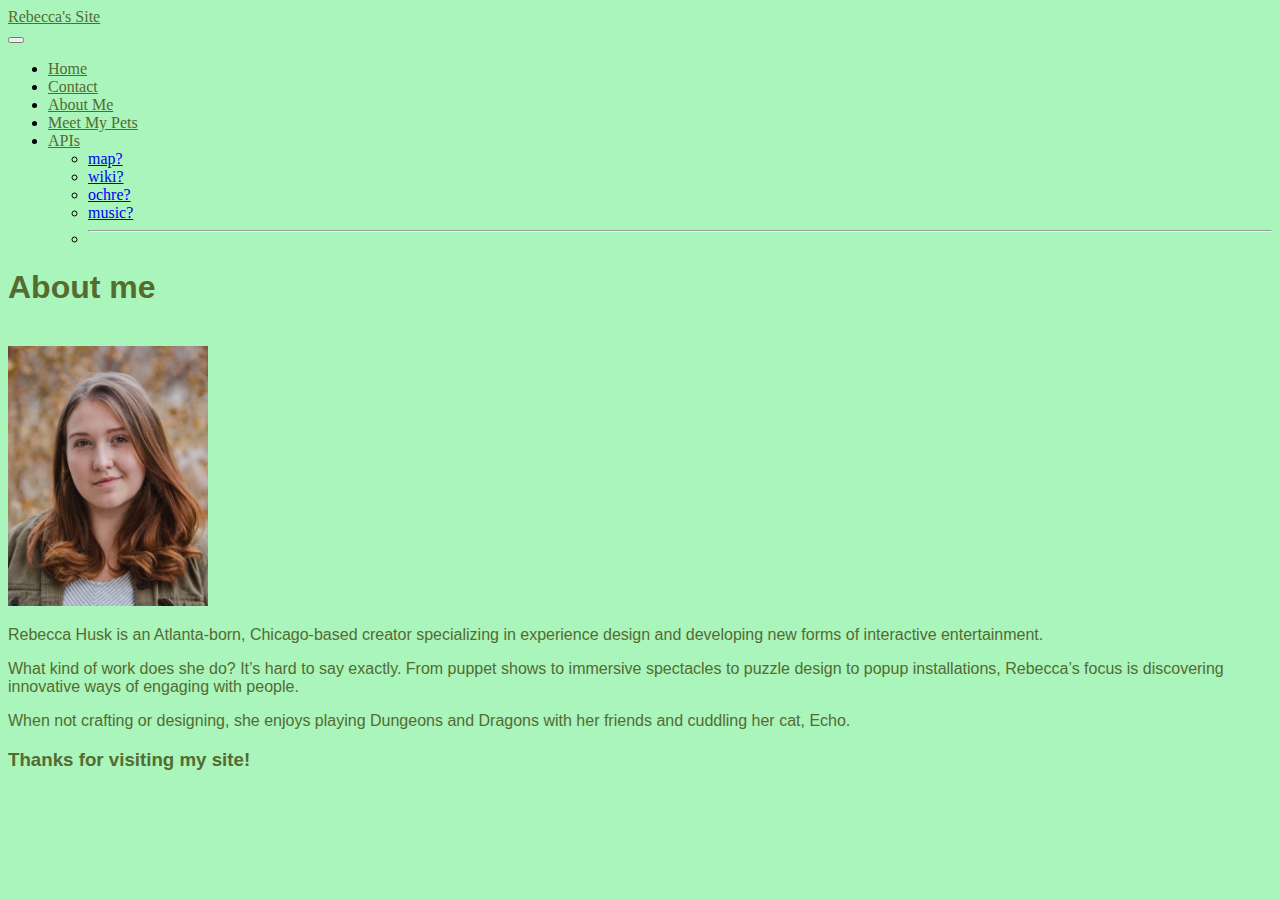
<file: about_me.html>
<!doctype html>
<html lang="en">
    <head>
        <!-- Required meta tags -->
        <meta charset="utf-8">
        <meta name="viewport" content="width=device-width, initial-scale=1, shrink-to-fit=no">
      
        <!-- Bootstrap CSS -->
        <link href="https://cdn.jsdelivr.net/npm/bootstrap@5.0.0-beta2/dist/css/bootstrap.min.css" rel="stylesheet"
        integrity="sha384-BmbxuPwQa2lc/FVzBcNJ7UAyJxM6wuqIj61tLrc4wSX0szH/Ev+nYRRuWlolflfl" crossorigin="anonymous">
      <script src="https://cdn.jsdelivr.net/npm/bootstrap@5.0.0-beta2/dist/js/bootstrap.bundle.min.js"
        integrity="sha384-b5kHyXgcpbZJO/tY9Ul7kGkf1S0CWuKcCD38l8YkeH8z8QjE0GmW1gYU5S9FOnJ0"
        crossorigin="anonymous"></script>
        <link rel="stylesheet" href="css/style.css">
        <script src="js/sample.js"></script>
        <title>Contact Me:</title>
      </head>
      <nav class="navbar navbar-expand-md navbar-dark bg-gradient">
        <a class="navbar-brand" style="color: darkolivegreen" href="#">Rebecca's Site</a>
        <div class="container-fluid">
          <button class="navbar-toggler" type="button" data-bs-toggle="collapse" data-bs-target="#navbarSupportedContent"
            aria-controls="navbarSupportedContent" aria-expanded="false" aria-label="Toggle navigation">
            <span class="navbar-toggler-icon"></span>
          </button>
          <div class="collapse navbar-collapse" id="navbarSupportedContent">
            <ul class="navbar-nav me-auto mb-2 mb-lg-0">
              <li class="nav-item">
                <a class="nav-link active" style="color: darkolivegreen;" aria-current="page" href="index.html">Home</a>
              </li> 
              <li class="nav-item">
                <a class="nav-link" style="color: darkolivegreen;" href="contact.html">Contact</a>
              </li>
              <li>
                <a class="nav-link" style="color: darkolivegreen;" href="about_me.html">About Me</a
              ></li>
              <li>
                <a class="nav-link" style="color: darkolivegreen;" href="pets.html">Meet My Pets</a
              ></li>
              <li class="nav-item dropdown">
                <a class="nav-link dropdown-toggle" style="color: darkolivegreen;" href="#" id="navbarDropdown" role="button"
                  data-bs-toggle="dropdown" aria-expanded="false">APIs</a>
                <ul class="dropdown-menu" aria-labelledby="navbarDropdown">
                  <li><a class="dropdown-item" href="map.html">map?</a></li>
                  <li><a class="dropdown-item" href="wiki.html">wiki?</a></li>
                  <li><a class="dropdown-item" href="rstiTexts.html">ochre?</a></li>
                  <li><a class="dropdown-item" href="music.html">music?</a></li>
                  <li>
                    <hr class="dropdown-divider">
                  </li>
                </ul>
               
              </li>
            </ul>
          </div>
        </div>
      </nav>
  <body>
    <div class="container">
        <body>
            <h1> About me</h1>
            <br>
            <img src="images/headshot.jpg" width="200" height="260">  
            <p id="firstParagraph">Rebecca Husk is an Atlanta-born, Chicago-based creator specializing in experience design and developing new forms of interactive entertainment. </p>

            <p id="secondParagraph"> What kind of work does she do? It’s hard to say exactly. From puppet shows to immersive spectacles to puzzle design to popup installations, Rebecca’s focus is discovering innovative ways of engaging with people. </p>
                
            <p id="thirdParagraph">   When not crafting or designing, she enjoys playing Dungeons and Dragons with her friends and cuddling her cat, Echo. </p>
        </body>
        <body>
          <h3>
            Thanks for visiting my site!
          </h3>
        </body>
    </div>

    <!-- Optional JavaScript; choose one of the two! -->

    <!-- Option 1: Bootstrap Bundle with Popper -->
    <script src="https://cdn.jsdelivr.net/npm/bootstrap@5.0.0-beta2/dist/js/bootstrap.bundle.min.js" integrity="sha384-b5kHyXgcpbZJO/tY9Ul7kGkf1S0CWuKcCD38l8YkeH8z8QjE0GmW1gYU5S9FOnJ0" crossorigin="anonymous"></script>

    <!-- Option 2: Separate Popper and Bootstrap JS -->
    <!--
    <script src="https://cdn.jsdelivr.net/npm/@popperjs/core@2.6.0/dist/umd/popper.min.js" integrity="sha384-KsvD1yqQ1/1+IA7gi3P0tyJcT3vR+NdBTt13hSJ2lnve8agRGXTTyNaBYmCR/Nwi" crossorigin="anonymous"></script>
    <script src="https://cdn.jsdelivr.net/npm/bootstrap@5.0.0-beta2/dist/js/bootstrap.min.js" integrity="sha384-nsg8ua9HAw1y0W1btsyWgBklPnCUAFLuTMS2G72MMONqmOymq585AcH49TLBQObG" crossorigin="anonymous"></script>
    -->
  </body>


</html>
</file>
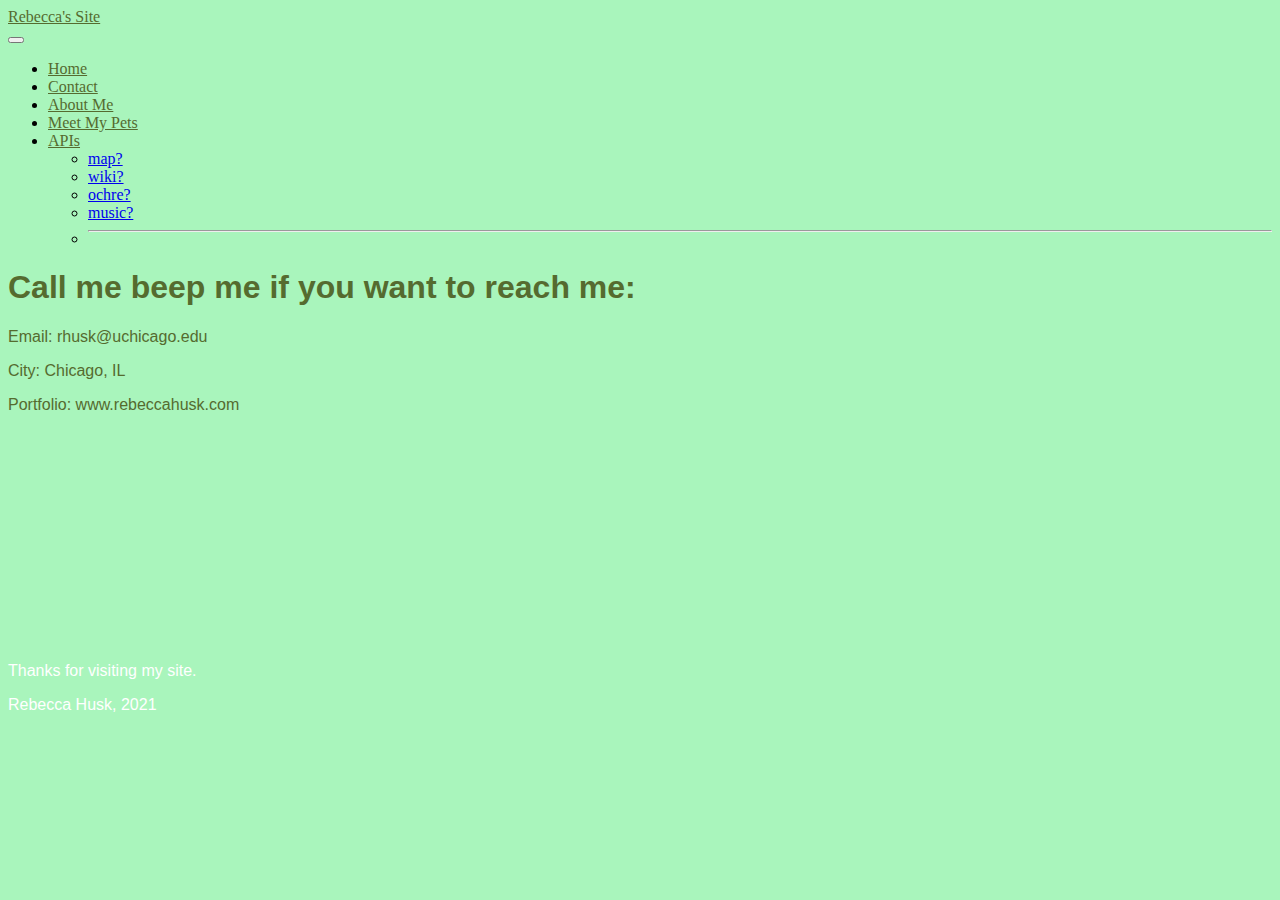
<file: contact.html>
<!doctype html>
<html lang="en">
  <head>
    <!-- Required meta tags -->
    <meta charset="utf-8">
    <meta name="viewport" content="width=device-width, initial-scale=1, shrink-to-fit=no">
  
    <!-- Bootstrap CSS -->
    <link href="https://cdn.jsdelivr.net/npm/bootstrap@5.0.0-beta2/dist/css/bootstrap.min.css" rel="stylesheet"
    integrity="sha384-BmbxuPwQa2lc/FVzBcNJ7UAyJxM6wuqIj61tLrc4wSX0szH/Ev+nYRRuWlolflfl" crossorigin="anonymous">
  <script src="https://cdn.jsdelivr.net/npm/bootstrap@5.0.0-beta2/dist/js/bootstrap.bundle.min.js"
    integrity="sha384-b5kHyXgcpbZJO/tY9Ul7kGkf1S0CWuKcCD38l8YkeH8z8QjE0GmW1gYU5S9FOnJ0"
    crossorigin="anonymous"></script>
    <link rel="stylesheet" href="css/style.css">
    <script src="js/sample.js"></script>
    <title>Contact Me:</title>
  </head>
  <nav class="navbar navbar-expand-md navbar-dark bg-gradient">
    <a class="navbar-brand" style="color: darkolivegreen" href="#">Rebecca's Site</a>
    <div class="container-fluid">
      <button class="navbar-toggler" type="button" data-bs-toggle="collapse" data-bs-target="#navbarSupportedContent"
        aria-controls="navbarSupportedContent" aria-expanded="false" aria-label="Toggle navigation">
        <span class="navbar-toggler-icon"></span>
      </button>
      <div class="collapse navbar-collapse" id="navbarSupportedContent">
        <ul class="navbar-nav me-auto mb-2 mb-lg-0">
          <li class="nav-item">
            <a class="nav-link active" style="color: darkolivegreen;" aria-current="page" href="index.html">Home</a>
          </li> 
          <li class="nav-item">
            <a class="nav-link" style="color: darkolivegreen;" href="contact.html">Contact</a>
          </li>
          <li>
            <a class="nav-link" style="color: darkolivegreen;" href="about_me.html">About Me</a
          ></li>
          <li>
            <a class="nav-link" style="color: darkolivegreen;" href="pets.html">Meet My Pets</a
          ></li>
          <li class="nav-item dropdown">
            <a class="nav-link dropdown-toggle" style="color: darkolivegreen;" href="#" id="navbarDropdown" role="button"
              data-bs-toggle="dropdown" aria-expanded="false">APIs</a>
            <ul class="dropdown-menu" aria-labelledby="navbarDropdown">
              <li><a class="dropdown-item" href="map.html">map?</a></li>
              <li><a class="dropdown-item" href="wiki.html">wiki?</a></li>
              <li><a class="dropdown-item" href="rstiTexts.html">ochre?</a></li>
              <li><a class="dropdown-item" href="music.html">music?</a></li>
              <li>
                <hr class="dropdown-divider">
              </li>
            </ul>
           
          </li>
        </ul>
      </div>
    </div>
  </nav>
  <body>
    <div class="container">
        <body>
            <h1> Call me beep me if you want to reach me:</h1>
            <p id="firstParagraph"> Email: rhusk@uchicago.edu</p>
            <p id="secondParagraph">City: Chicago, IL</p>
            <p id="thirdParagraph">Portfolio: www.rebeccahusk.com</p>
        </body>
    </div>

    <!-- Optional JavaScript; choose one of the two! -->

    <!-- Option 1: Bootstrap Bundle with Popper -->
    <script src="https://cdn.jsdelivr.net/npm/bootstrap@5.0.0-beta2/dist/js/bootstrap.bundle.min.js" integrity="sha384-b5kHyXgcpbZJO/tY9Ul7kGkf1S0CWuKcCD38l8YkeH8z8QjE0GmW1gYU5S9FOnJ0" crossorigin="anonymous"></script>

    <!-- Option 2: Separate Popper and Bootstrap JS -->
    <!--
    <script src="https://cdn.jsdelivr.net/npm/@popperjs/core@2.6.0/dist/umd/popper.min.js" integrity="sha384-KsvD1yqQ1/1+IA7gi3P0tyJcT3vR+NdBTt13hSJ2lnve8agRGXTTyNaBYmCR/Nwi" crossorigin="anonymous"></script>
    <script src="https://cdn.jsdelivr.net/npm/bootstrap@5.0.0-beta2/dist/js/bootstrap.min.js" integrity="sha384-nsg8ua9HAw1y0W1btsyWgBklPnCUAFLuTMS2G72MMONqmOymq585AcH49TLBQObG" crossorigin="anonymous"></script>
    -->


  <br>
  <br>
  <br>
  <br>
  <br>
  <br>
  <br>
  <br>
  <br>
  <br>
  <br>
  <br>
  <div class="footer-container">
    <footer id="footer" class ="d-none d-md-block footer container-fluid mt-auto py-3 bg-dark">
      <div class="grid-wrapper">
  
          <div class="region region-footer-first">
      <div id="block-block-10" class="block block-block first last odd">
  <p style=color:white> Thanks for visiting my site.</p>
        
    <div class="wordmark-wrapper">
  </div>
  
  </div>
    </div>
        <div class="footer-links-wrapper">
            <div class="region region-footer-second">
      <div id="block-block-3" class="block block-block first last odd">
  
  </div>
    </div>
            <div class="region region-footer-third">
      <div id="block-block-4" class="block block-block first last odd">
  
  
  <p style=color:white;>Rebecca Husk, 2021</p>
  
    </div>
        </div>
                <div class="region region-footer-fifth">
      <div id="block-block-19" class="block block-block first last odd">
  </div>
</body>
  
  </html>
</file>
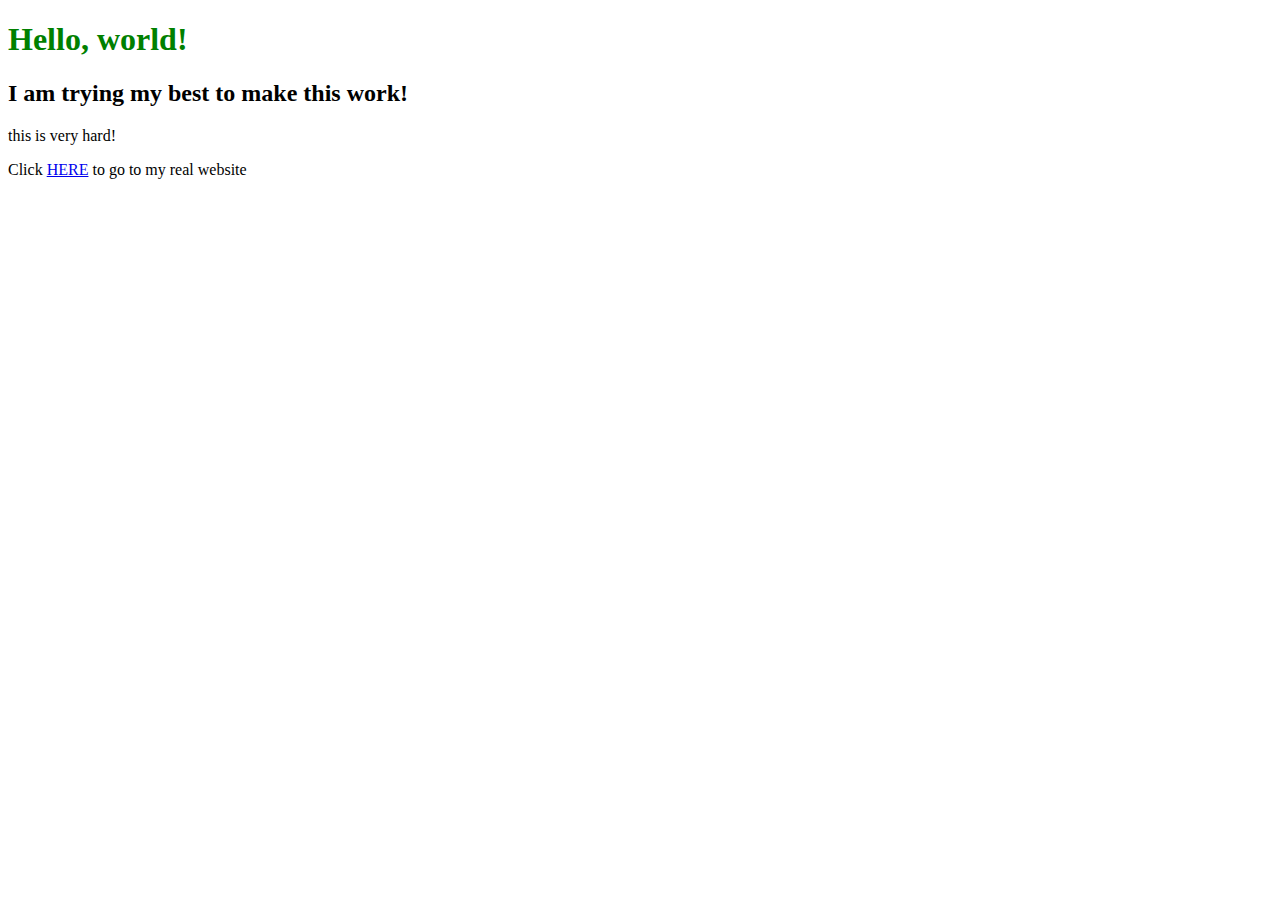
<file: main_page.html>
<!doctype html>
<html lang="en">
  <head>
    <!-- Required meta tags -->
    <meta charset="utf-8">
    <meta name="viewport" content="width=device-width, initial-scale=1">

    <!-- Bootstrap CSS -->
    <link href="https://cdn.jsdelivr.net/npm/bootstrap@5.0.0-beta2/dist/css/bootstrap.min.css" rel="stylesheet" integrity="sha384-BmbxuPwQa2lc/FVzBcNJ7UAyJxM6wuqIj61tLrc4wSX0szH/Ev+nYRRuWlolflfl" crossorigin="anonymous">

    <title>Hello, world!</title>
  </head>
  <body>
    <div class="container">
        <h1 style=color:green>Hello, world!</h1>
        <h2> I am trying my best to make this work! </h2>
        <p>this is very hard!</p>
        <p>
            Click
            <a href="http://www.rebeccahusk.com">HERE</a>
            to go to my real website
            </p>
    </div>

    <!-- Optional JavaScript; choose one of the two! -->

    <!-- Option 1: Bootstrap Bundle with Popper -->
    <script src="https://cdn.jsdelivr.net/npm/bootstrap@5.0.0-beta2/dist/js/bootstrap.bundle.min.js" integrity="sha384-b5kHyXgcpbZJO/tY9Ul7kGkf1S0CWuKcCD38l8YkeH8z8QjE0GmW1gYU5S9FOnJ0" crossorigin="anonymous"></script>

    <!-- Option 2: Separate Popper and Bootstrap JS -->
    <!--
    <script src="https://cdn.jsdelivr.net/npm/@popperjs/core@2.6.0/dist/umd/popper.min.js" integrity="sha384-KsvD1yqQ1/1+IA7gi3P0tyJcT3vR+NdBTt13hSJ2lnve8agRGXTTyNaBYmCR/Nwi" crossorigin="anonymous"></script>
    <script src="https://cdn.jsdelivr.net/npm/bootstrap@5.0.0-beta2/dist/js/bootstrap.min.js" integrity="sha384-nsg8ua9HAw1y0W1btsyWgBklPnCUAFLuTMS2G72MMONqmOymq585AcH49TLBQObG" crossorigin="anonymous"></script>
    -->
  </body>
</html>
</file>
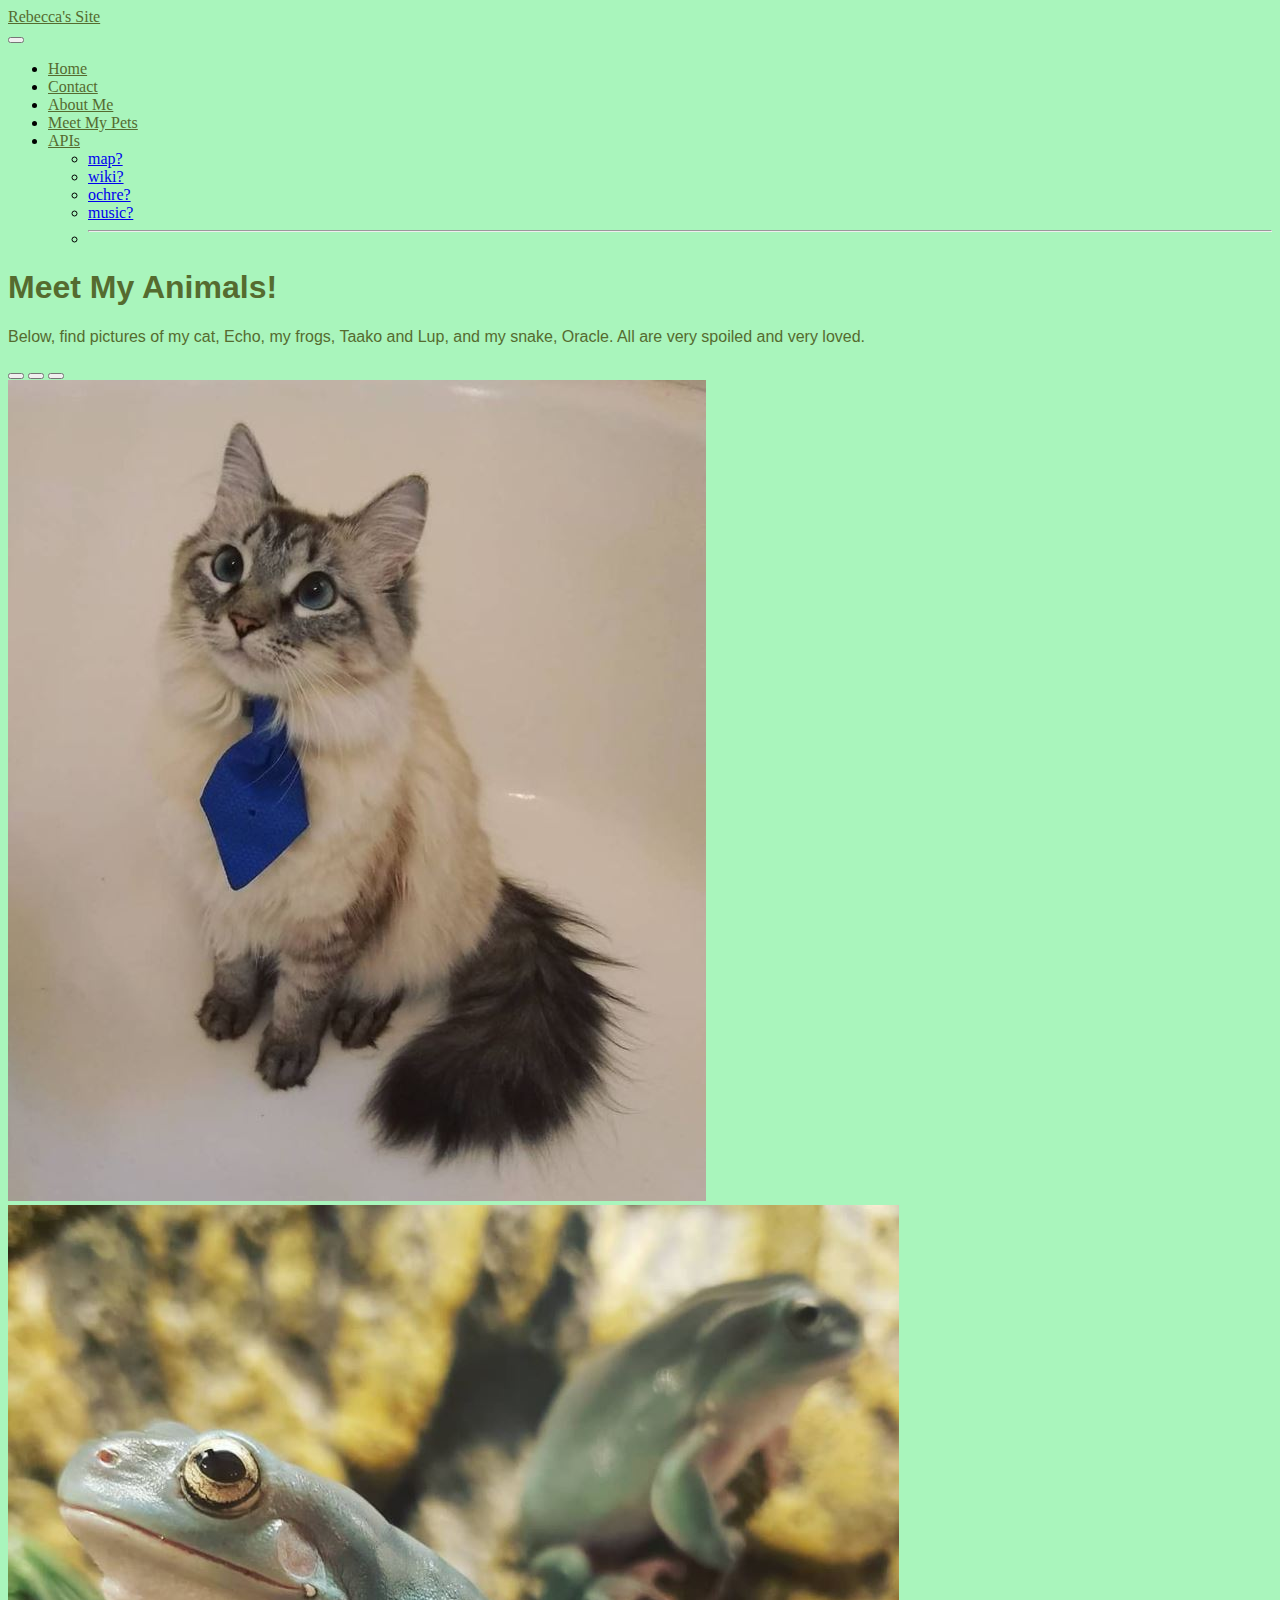
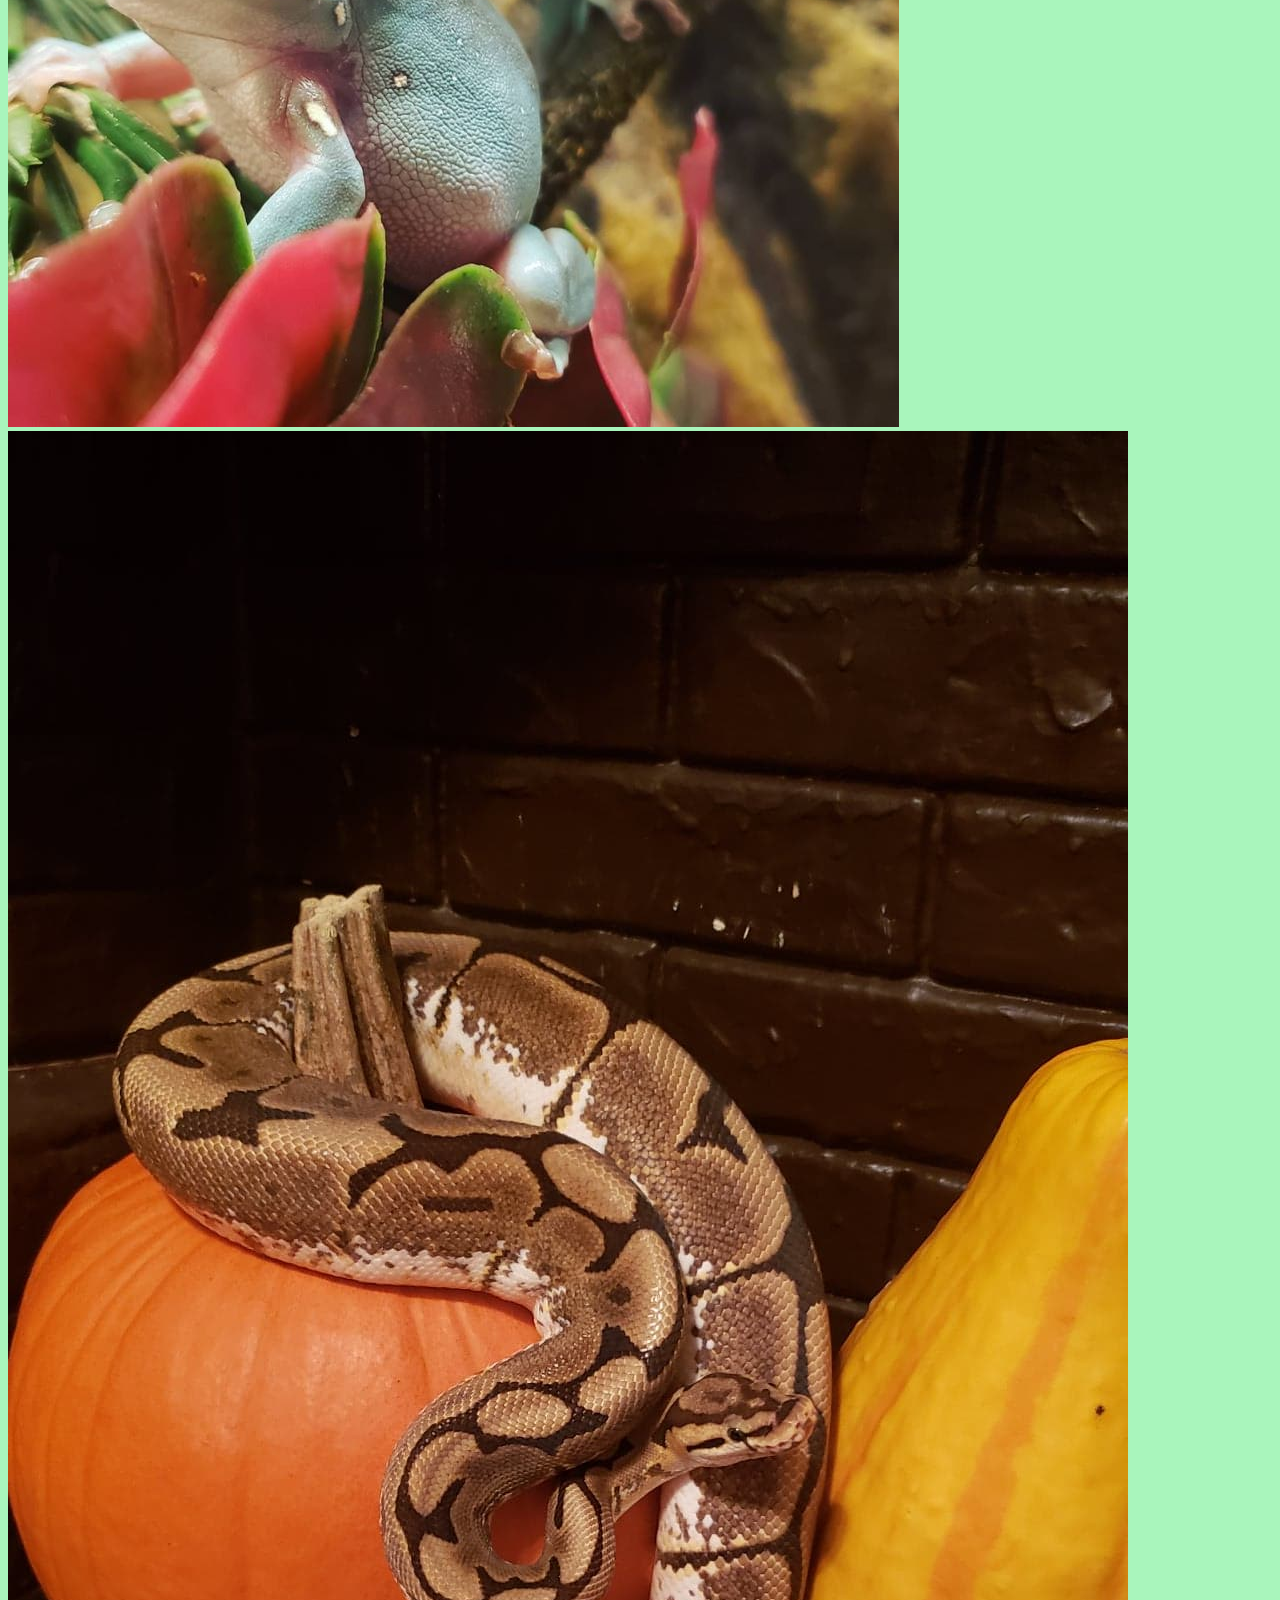
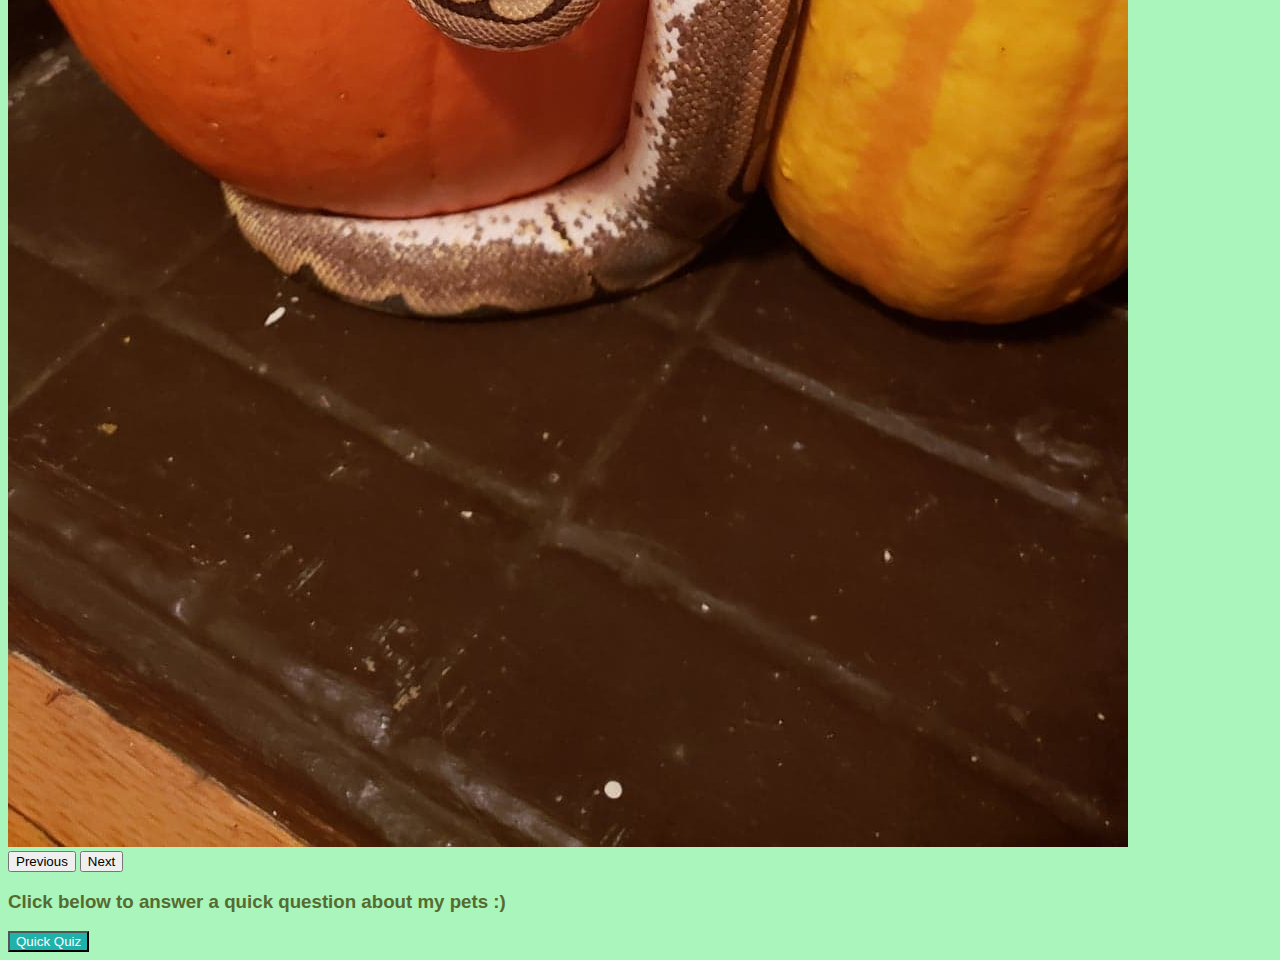
<file: pets.html>
<!doctype html>
<html lang="en">

  <head>
    <!-- Required meta tags -->
    <meta charset="utf-8">
    <meta name="viewport" content="width=device-width, initial-scale=1, shrink-to-fit=no">
  
    <!-- Bootstrap CSS -->
    <link href="https://cdn.jsdelivr.net/npm/bootstrap@5.0.0-beta2/dist/css/bootstrap.min.css" rel="stylesheet"
    integrity="sha384-BmbxuPwQa2lc/FVzBcNJ7UAyJxM6wuqIj61tLrc4wSX0szH/Ev+nYRRuWlolflfl" crossorigin="anonymous">
  <script src="https://cdn.jsdelivr.net/npm/bootstrap@5.0.0-beta2/dist/js/bootstrap.bundle.min.js"
    integrity="sha384-b5kHyXgcpbZJO/tY9Ul7kGkf1S0CWuKcCD38l8YkeH8z8QjE0GmW1gYU5S9FOnJ0"
    crossorigin="anonymous"></script>
    <link rel="stylesheet" href="css/style.css">
    <script src="js/sample.js"></script>
    <title>Meet My Pets</title>
  </head>
  <nav class="navbar navbar-expand-md navbar-dark bg-gradient">
    <a class="navbar-brand" style="color: darkolivegreen" href="#">Rebecca's Site</a>
    <div class="container-fluid">
      <button class="navbar-toggler" type="button" data-bs-toggle="collapse" data-bs-target="#navbarSupportedContent"
        aria-controls="navbarSupportedContent" aria-expanded="false" aria-label="Toggle navigation">
        <span class="navbar-toggler-icon"></span>
      </button>
      <div class="collapse navbar-collapse" id="navbarSupportedContent">
        <ul class="navbar-nav me-auto mb-2 mb-lg-0">
          <li class="nav-item">
            <a class="nav-link active" style="color: darkolivegreen;" aria-current="page" href="index.html">Home</a>
          </li> 
          <li class="nav-item">
            <a class="nav-link" style="color: darkolivegreen;" href="contact.html">Contact</a>
          </li>
          <li>
            <a class="nav-link" style="color: darkolivegreen;" href="about_me.html">About Me</a
          ></li>
          <li>
            <a class="nav-link" style="color: darkolivegreen;" href="pets.html">Meet My Pets</a
          ></li>
          <li class="nav-item dropdown">
            <a class="nav-link dropdown-toggle" style="color: darkolivegreen;" href="#" id="navbarDropdown" role="button"
              data-bs-toggle="dropdown" aria-expanded="false">APIs</a>
            <ul class="dropdown-menu" aria-labelledby="navbarDropdown">
              <li><a class="dropdown-item" href="map.html">map?</a></li>
              <li><a class="dropdown-item" href="wiki.html">wiki?</a></li>
              <li><a class="dropdown-item" href="rstiTexts.html">ochre?</a></li>
              <li><a class="dropdown-item" href="music.html">music?</a></li>
              <li>
                <hr class="dropdown-divider">
              </li>
            </ul>
           
          </li>
        </ul>
      </div>
    </div>
  </nav>

  <body>
    <div class="container">
        <body>
            <h1> Meet My Animals!</h1>
            <p id="firstParagraph">Below, find pictures of my cat, Echo, my frogs, Taako and Lup, and my snake, Oracle. All are very spoiled and very loved.</p>
            <div id="carouselExampleIndicators" class="carousel slide" data-bs-ride="carousel">
              <div class="carousel-indicators">
                <button type="button" data-bs-target="#carouselExampleIndicators" data-bs-slide-to="0" class="active"
                  aria-current="true" aria-label="Slide 1"></button>
                <button type="button" data-bs-target="#carouselExampleIndicators" data-bs-slide-to="1"
                  aria-label="Slide 2"></button>
                <button type="button" data-bs-target="#carouselExampleIndicators" data-bs-slide-to="2"
                  aria-label="Slide 3"></button>
              </div>
              <div class="carousel-inner container mt-5">
                <div class="carousel-item active">
                  <img src="images/echo.JPG" class="d-block w-100" alt="...">
                </div>
                <div class="carousel-item">
                  <img src="images/frogs.jpg" class="d-block w-100" alt="...">
                </div>
                <div class="carousel-item">
                  <img src="images/oracle.jpg" class="d-block w-100" alt="...">
                </div>
              </div>
              <button class="carousel-control-prev" type="button" data-bs-target="#carouselExampleIndicators"
                data-bs-slide="prev">
                <span class="carousel-control-prev-icon" aria-hidden="true"></span>
                <span class="visually-hidden">Previous</span>
              </button>
              <button class="carousel-control-next" type="button" data-bs-target="#carouselExampleIndicators"
                data-bs-slide="next">
                <span class="carousel-control-next-icon" aria-hidden="true"></span>
                <span class="visually-hidden">Next</span>
              </button>
            </div>
        </body>
        <body>
          <h3>
            Click below to answer a quick question about my pets :)
          </h3>
          <div class="container mt-5">
            <button type="button" class="btn btn-primary" onclick="pets()" style="background-color: lightseagreen; color: white;">Quick Quiz</button>
          </div>
        </body>
    </div>



    <!-- Optional JavaScript; choose one of the two! -->

    <!-- Option 1: Bootstrap Bundle with Popper -->
    <script src="https://cdn.jsdelivr.net/npm/bootstrap@5.0.0-beta2/dist/js/bootstrap.bundle.min.js" integrity="sha384-b5kHyXgcpbZJO/tY9Ul7kGkf1S0CWuKcCD38l8YkeH8z8QjE0GmW1gYU5S9FOnJ0" crossorigin="anonymous"></script>

    <!-- Option 2: Separate Popper and Bootstrap JS -->
    <!--
    <script src="https://cdn.jsdelivr.net/npm/@popperjs/core@2.6.0/dist/umd/popper.min.js" integrity="sha384-KsvD1yqQ1/1+IA7gi3P0tyJcT3vR+NdBTt13hSJ2lnve8agRGXTTyNaBYmCR/Nwi" crossorigin="anonymous"></script>
    <script src="https://cdn.jsdelivr.net/npm/bootstrap@5.0.0-beta2/dist/js/bootstrap.min.js" integrity="sha384-nsg8ua9HAw1y0W1btsyWgBklPnCUAFLuTMS2G72MMONqmOymq585AcH49TLBQObG" crossorigin="anonymous"></script>
    -->
  </body>
</html>
</file>
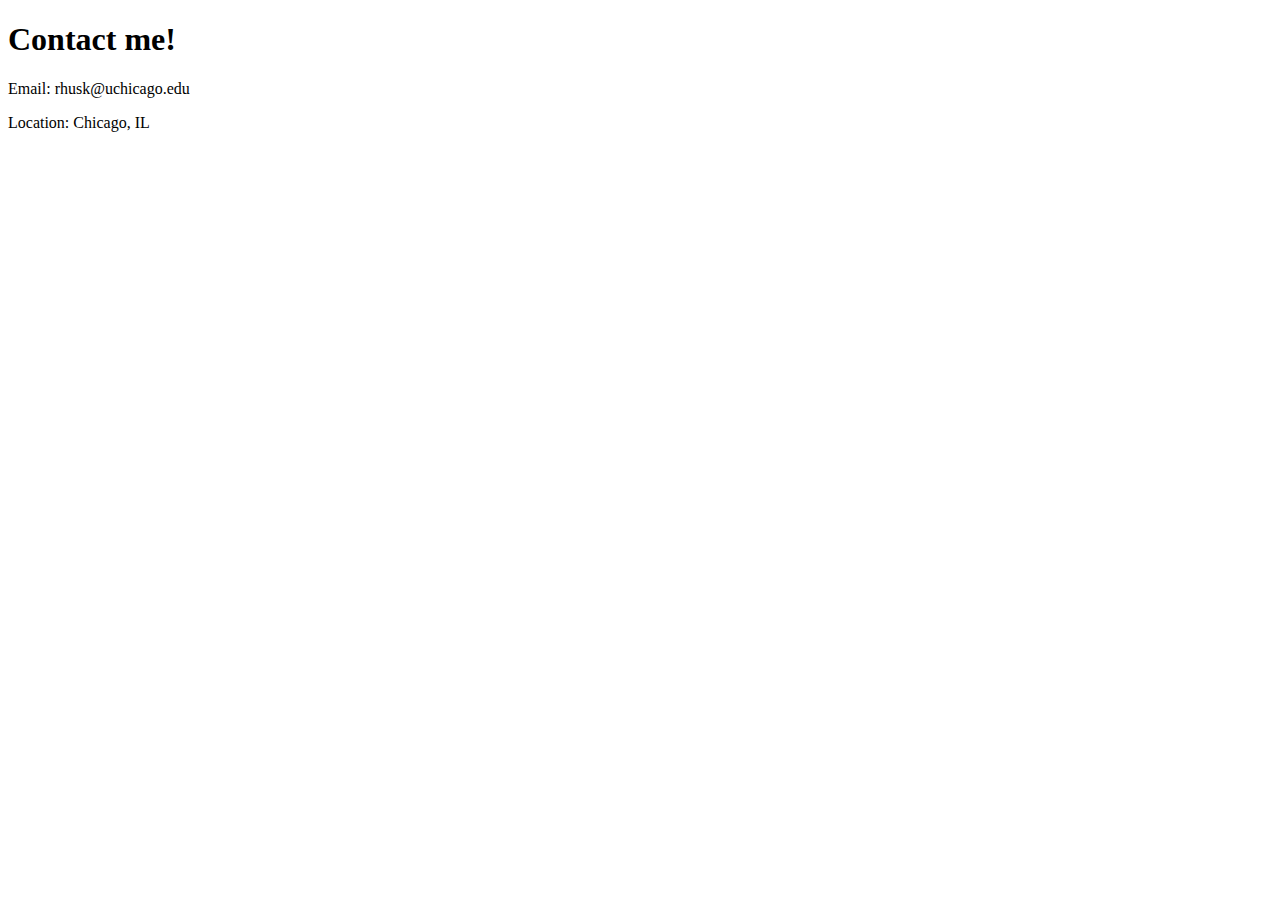
<file: test_page.html>
<!doctype html>
<html lang="en">
  <head>
    <!-- Required meta tags -->
    <meta charset="utf-8">
    <meta name="viewport" content="width=device-width, initial-scale=1">

    <!-- Bootstrap CSS -->
    <link href="https://cdn.jsdelivr.net/npm/bootstrap@5.0.0-beta2/dist/css/bootstrap.min.css" rel="stylesheet" integrity="sha384-BmbxuPwQa2lc/FVzBcNJ7UAyJxM6wuqIj61tLrc4wSX0szH/Ev+nYRRuWlolflfl" crossorigin="anonymous">

    <title>Contact Page</title>
  </head>
  <body>
    <div class="container">
        <body>
            <h1> Contact me!</h1>
            <p class="promptLine"> Email: rhusk@uchicago.edu</p>
            <p class="promptLine"> Location: Chicago, IL</p>
        </body>
    </div>

    <!-- Optional JavaScript; choose one of the two! -->

    <!-- Option 1: Bootstrap Bundle with Popper -->
    <script src="https://cdn.jsdelivr.net/npm/bootstrap@5.0.0-beta2/dist/js/bootstrap.bundle.min.js" integrity="sha384-b5kHyXgcpbZJO/tY9Ul7kGkf1S0CWuKcCD38l8YkeH8z8QjE0GmW1gYU5S9FOnJ0" crossorigin="anonymous"></script>

    <!-- Option 2: Separate Popper and Bootstrap JS -->
    <!--
    <script src="https://cdn.jsdelivr.net/npm/@popperjs/core@2.6.0/dist/umd/popper.min.js" integrity="sha384-KsvD1yqQ1/1+IA7gi3P0tyJcT3vR+NdBTt13hSJ2lnve8agRGXTTyNaBYmCR/Nwi" crossorigin="anonymous"></script>
    <script src="https://cdn.jsdelivr.net/npm/bootstrap@5.0.0-beta2/dist/js/bootstrap.min.js" integrity="sha384-nsg8ua9HAw1y0W1btsyWgBklPnCUAFLuTMS2G72MMONqmOymq585AcH49TLBQObG" crossorigin="anonymous"></script>
    -->
  </body>


</html>
</file>
<file: css/style.css>
body {background-color: #A9F5BC;
}
h1 {color:darkolivegreen; font-family: 'Franklin Gothic Medium', 'Arial Narrow', Arial, sans-serif;
}
h2 {color:darkolivegreen; font-family: 'Franklin Gothic Medium', 'Arial Narrow', Arial, sans-serif;
}
h3 {color:darkolivegreen; font-family: 'Franklin Gothic Medium', 'Arial Narrow', Arial, sans-serif;
}
p {color:darkolivegreen; font-family: 'Franklin Gothic Medium', 'Arial Narrow', Arial, sans-serif;
}
</file>
